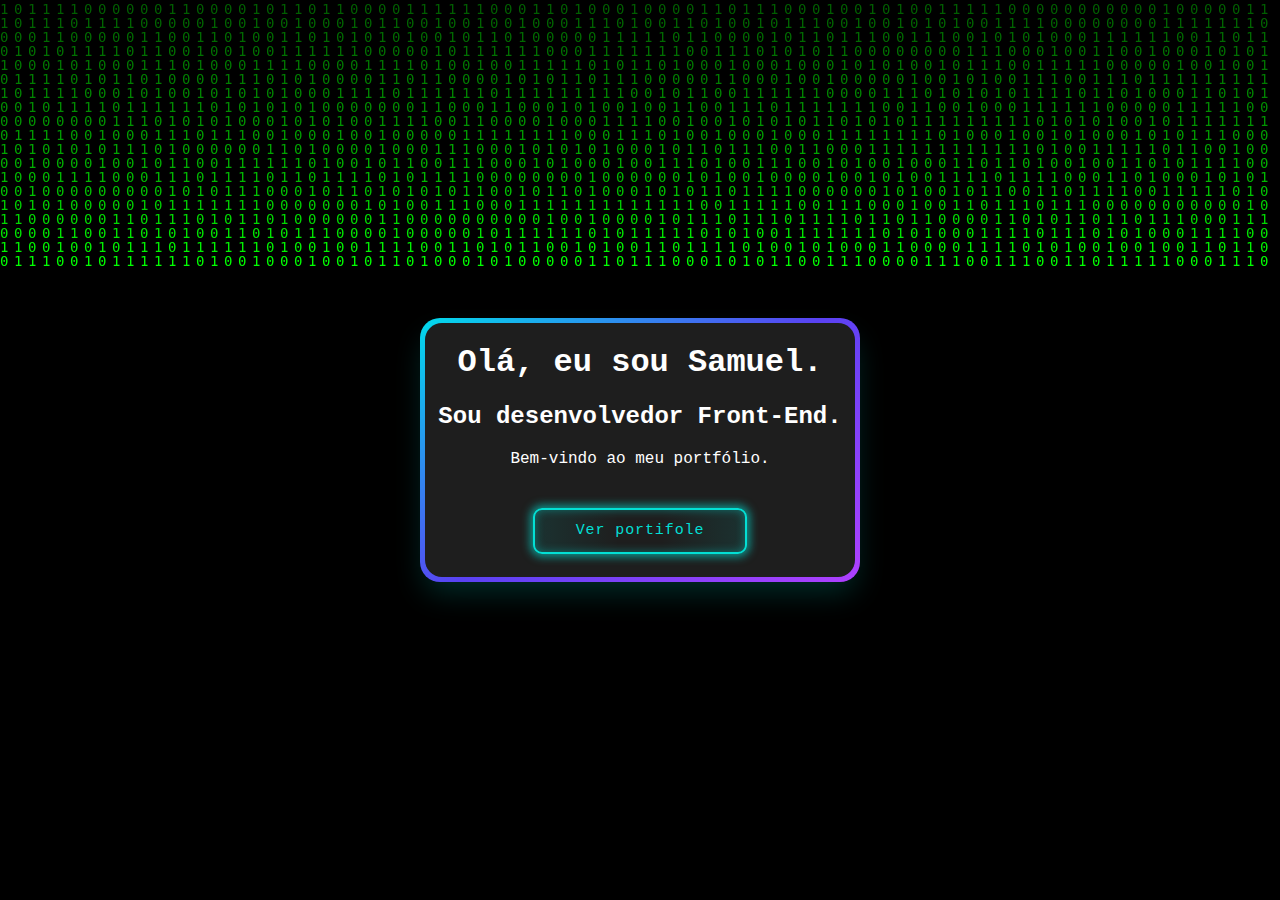
<file: Tela_Inicial.html>
<!DOCTYPE html>
<html lang="en">
<head>
    <meta charset="UTF-8">
    <meta name="viewport" content="width=device-width, initial-scale=1.0">
    <title>Sou desenvolvedor Front-End</title>
    <link rel="stylesheet" href="./src/css/Tela_Inicial.css">
</head>
<body>
    <div class="tela-inicial">
        <canvas id="matrix"></canvas>
        <div class="frase">
            <div class="card">
                <div class="card__content">
                    <h1>Olá, eu sou Samuel.</h1>
                    <h2>Sou desenvolvedor Front-End.</h2>
                    <p>Bem-vindo ao meu portfólio.</p>
                    <a href="./index.html">
                        <button>
                            Ver portifole
                        </button>
                    </a>
                </div>
            </div>
        </div>
      </div>
      <script src="./src/js/Tela_inicial.js"></script>
</body>
</html>
</file>
<file: src/css/Tela_Inicial.css>
body {
    background-color: #282828;
    font-family: "poppins", sans-serif;
    margin: 0 auto;
}

.tela-inicial {
    position: relative;
    height: 100vh;
    width: 100%;
    overflow: hidden;
    background: rgb(0, 0, 0);
}

#matrix {
    position: absolute;
    top: 0;
    left: 0;
    width: 100%;
    height: 100%;
    display: block;
    z-index: 1;
}

.frase {
    display: flex;
    justify-content: center;
    align-items: center; 
    position: relative;
    z-index: 2;
    color: #ffffff;
    text-align: center;
    top: 50%;
    transform: translateY(-50%);
    font-family: 'Courier New', Courier, monospace;
}

.card {
    display: flex;
    justify-content: center;
    align-items: center;
    width: 430px;
    height: 254px;
    border-radius: 20px;
    padding: 5px;
    box-shadow: rgba(3, 223, 212, 0.2) 0 15px 30px -5px;
    background-image: linear-gradient(144deg, #00dbeb, #5a42f3 50%, #af40ff);
}

.card__content {
    background: #1e1e1e;
    border-radius: 17px;
    width: 100%;
    height: 100%;
}

button {
    --green: #03dfd4;
    font-size: 15px;
    padding: 0.7em 2.7em;
    letter-spacing: 0.06em;
    position: relative;
    font-family: inherit;
    border-radius: 0.6em;
    overflow: hidden;
    transition: all 0.3s;
    line-height: 1.4em;
    border: 2px solid var(--green);
    top: 24px;
    background: linear-gradient(
        to right,
        rgba(3, 223, 212, 0.1) 1%,
        transparent 40%,
        transparent 60%,
        rgba(3, 223, 212, 0.1) 100%
    );
    color: var(--green);
    box-shadow:
        inset 0 0 10px rgba(3, 223, 212, 0.4),
        0 0 9px 3px rgba(3, 223, 212, 0.6);
}

button:hover {
    color: #00ff99;
    box-shadow:
        inset 0 0 10px rgba(3, 223, 212, 0.6),
        0 0 9px 3px rgba(144, 238, 144, 0.6);
}

button:before {
    content: "";
    position: absolute;
    left: -4em;
    width: 4em;
    height: 100%;
    top: 0;
    transition: transform 0.4s ease-in-out;
    background: linear-gradient(
        to right,
        transparent 1%,
        rgba(3, 223, 212, 0.1) 40%,
        rgba(3, 223, 212, 0.1) 60%,
        transparent 100%
    );
}

button:hover:before {
    transform: translateX(15em);
}
</file>
